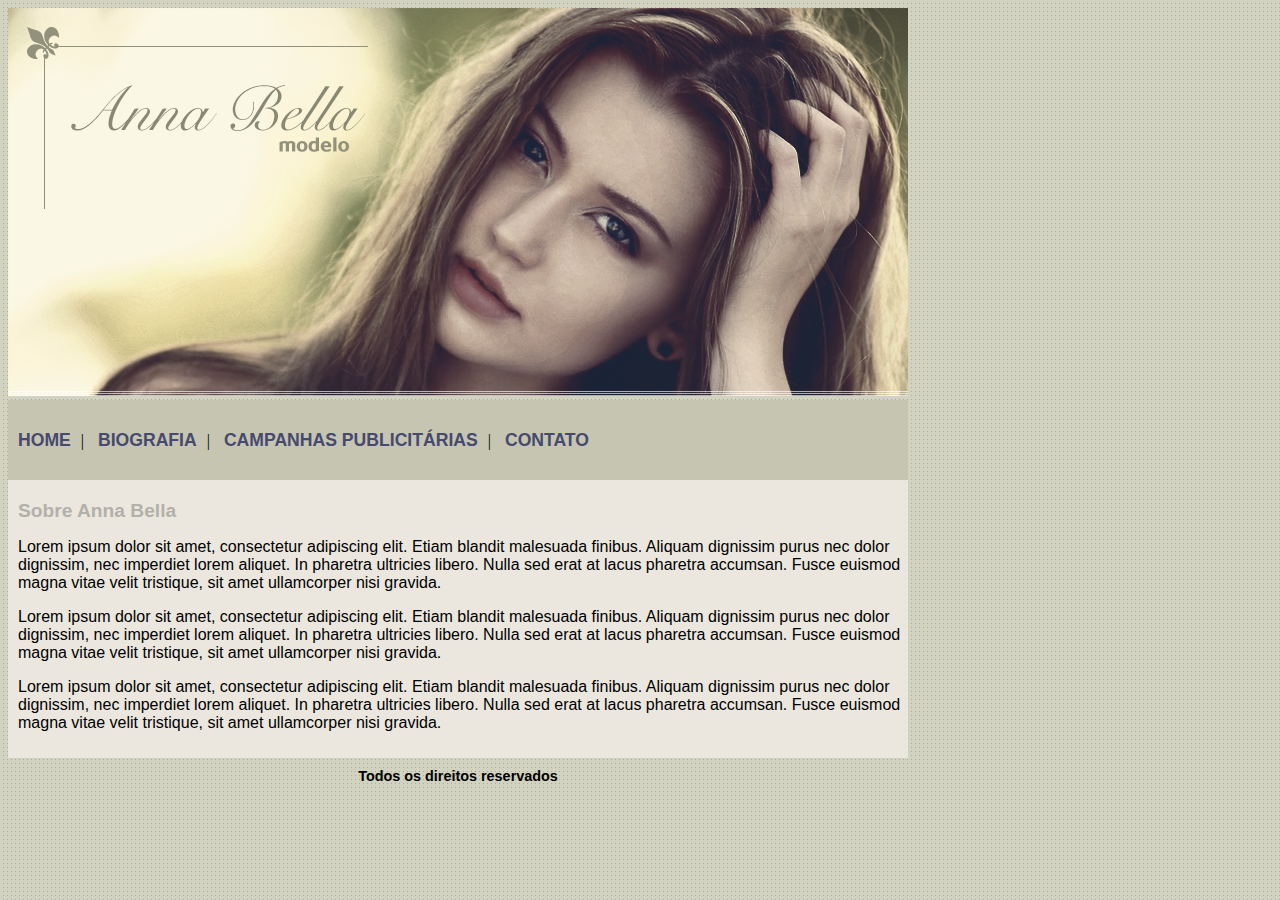
<file: AnnaBella - Modas/index.html>
<!DOCTYPE html>
<html>
<head>
	<link rel="stylesheet" type="text/css" href="style.css">
	<meta charset="utf-8">
	<title>Anna Bella Oficial - Home</title>
</head>
<body>

	<div id="capa">
		<img src="img/capa.png">
	</div>

	<div id="content-nav" class="div-content">
		<div id="div-nav">
			<a class="link-nav" href="index.html">HOME</a>|
			<a class="link-nav" href="biografia.html"> BIOGRAFIA</a>|
			<a class="link-nav" href="campanhas.html">CAMPANHAS PUBLICITÁRIAS</a>|
			<a class="link-nav" href="contato.html">CONTATO</a>
		</div>
	</div>

	<div id="informacoes" class="div-content">
	 	<h3 id="titulo-info"> Sobre Anna Bella</h3>
	 	<div class="content-paragrafos">
	 	<p class="paragrafo-info">Lorem ipsum dolor sit amet, consectetur adipiscing elit. Etiam blandit malesuada finibus. Aliquam dignissim purus nec dolor dignissim, nec imperdiet lorem aliquet. In pharetra ultricies libero. Nulla sed erat at lacus pharetra accumsan. Fusce euismod magna vitae velit tristique, sit amet ullamcorper nisi gravida.
		</p>

		<p class="paragrafo-info">Lorem ipsum dolor sit amet, consectetur adipiscing elit. Etiam blandit malesuada finibus. Aliquam dignissim purus nec dolor dignissim, nec imperdiet lorem aliquet. In pharetra ultricies libero. Nulla sed erat at lacus pharetra accumsan. Fusce euismod magna vitae velit tristique, sit amet ullamcorper nisi gravida.
		</p>

		<p class="paragrafo-info">Lorem ipsum dolor sit amet, consectetur adipiscing elit. Etiam blandit malesuada finibus. Aliquam dignissim purus nec dolor dignissim, nec imperdiet lorem aliquet. In pharetra ultricies libero. Nulla sed erat at lacus pharetra accumsan. Fusce euismod magna vitae velit tristique, sit amet ullamcorper nisi gravida.
		</p>
		</div>
	</div>
		<div id="rodape" class="div-content">
			Todos os direitos reservados
		</div>
</body>
</html>
</file>
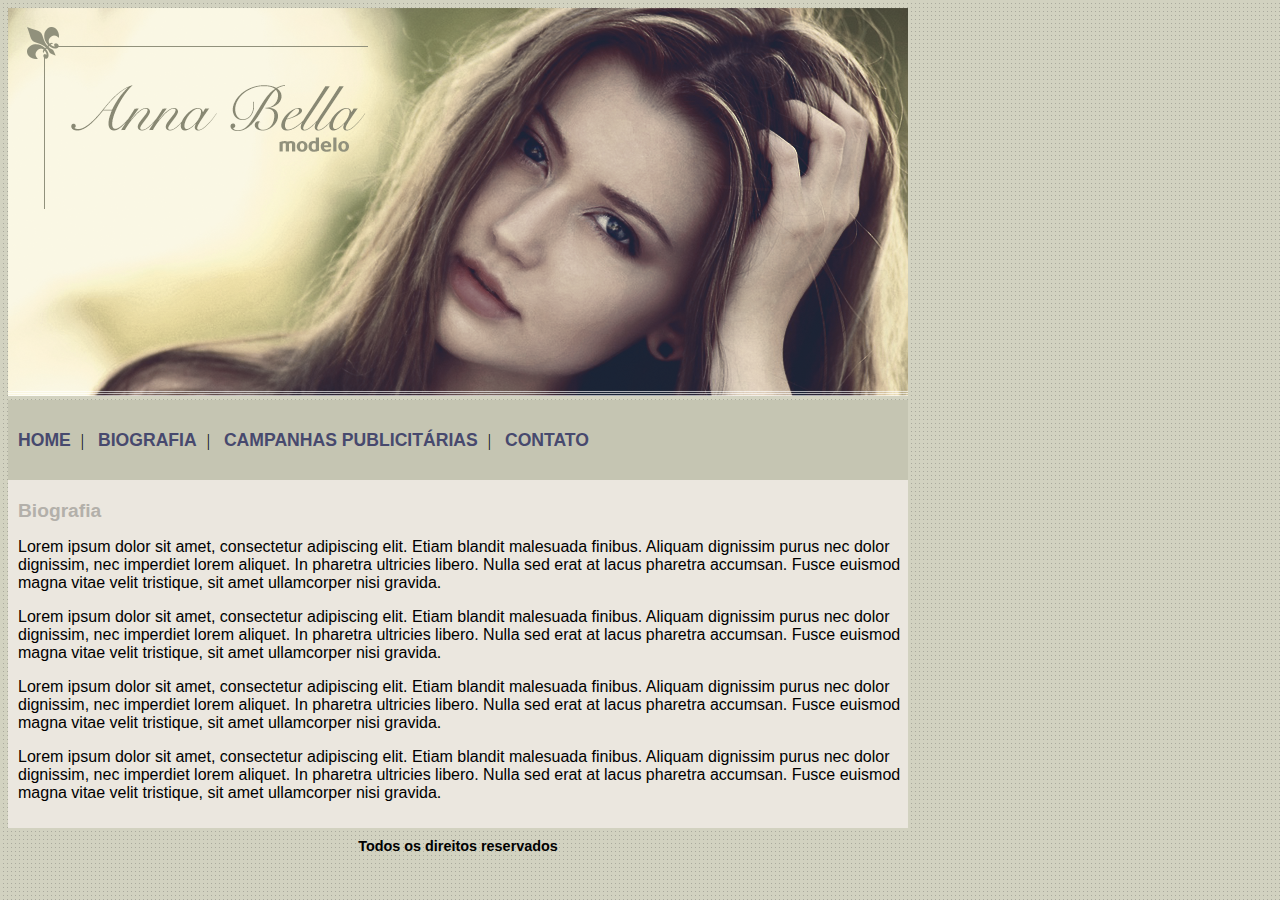
<file: AnnaBella - Modas/biografia.html>
<!DOCTYPE html>
<html>
	<head>
		<link rel="stylesheet" type="text/css" href="style.css">
		<meta charset="utf-8">
		<title>Anna Bella - Biografia</title>
	</head>
	<body id="fundo">

		<div id="capa">
			<img src="img/capa.png">
		</div>

		<div id="content-nav" class="div-content">
			<div id="div-nav">
				<a class="link-nav" href="index.html">HOME</a>|
				<a class="link-nav" href="biografia.html"> BIOGRAFIA</a>|
				<a class="link-nav" href="campanhas.html">CAMPANHAS PUBLICITÁRIAS</a>|
				<a class="link-nav" href="contato.html">CONTATO</a>
			</div>
		</div>

		<div id="informacoes" class="div-content">
		 	<h3 id="titulo-info">Biografia</h3>
		 	<div class="content-paragrafos">
		 	<p class="paragrafo-info">Lorem ipsum dolor sit amet, consectetur adipiscing elit. Etiam blandit malesuada finibus. Aliquam dignissim purus nec dolor dignissim, nec imperdiet lorem aliquet. In pharetra ultricies libero. Nulla sed erat at lacus pharetra accumsan. Fusce euismod magna vitae velit tristique, sit amet ullamcorper nisi gravida.
			</p>

			<p class="paragrafo-info">Lorem ipsum dolor sit amet, consectetur adipiscing elit. Etiam blandit malesuada finibus. Aliquam dignissim purus nec dolor dignissim, nec imperdiet lorem aliquet. In pharetra ultricies libero. Nulla sed erat at lacus pharetra accumsan. Fusce euismod magna vitae velit tristique, sit amet ullamcorper nisi gravida.
			</p>

			<p class="paragrafo-info">Lorem ipsum dolor sit amet, consectetur adipiscing elit. Etiam blandit malesuada finibus. Aliquam dignissim purus nec dolor dignissim, nec imperdiet lorem aliquet. In pharetra ultricies libero. Nulla sed erat at lacus pharetra accumsan. Fusce euismod magna vitae velit tristique, sit amet ullamcorper nisi gravida.
			</p>

			<p class="paragrafo-info">Lorem ipsum dolor sit amet, consectetur adipiscing elit. Etiam blandit malesuada finibus. Aliquam dignissim purus nec dolor dignissim, nec imperdiet lorem aliquet. In pharetra ultricies libero. Nulla sed erat at lacus pharetra accumsan. Fusce euismod magna vitae velit tristique, sit amet ullamcorper nisi gravida.
			</p>
			</div>
		</div>
			<div id="rodape" class="div-content">
				Todos os direitos reservados
			</div>
	</body>
</html>
</file>
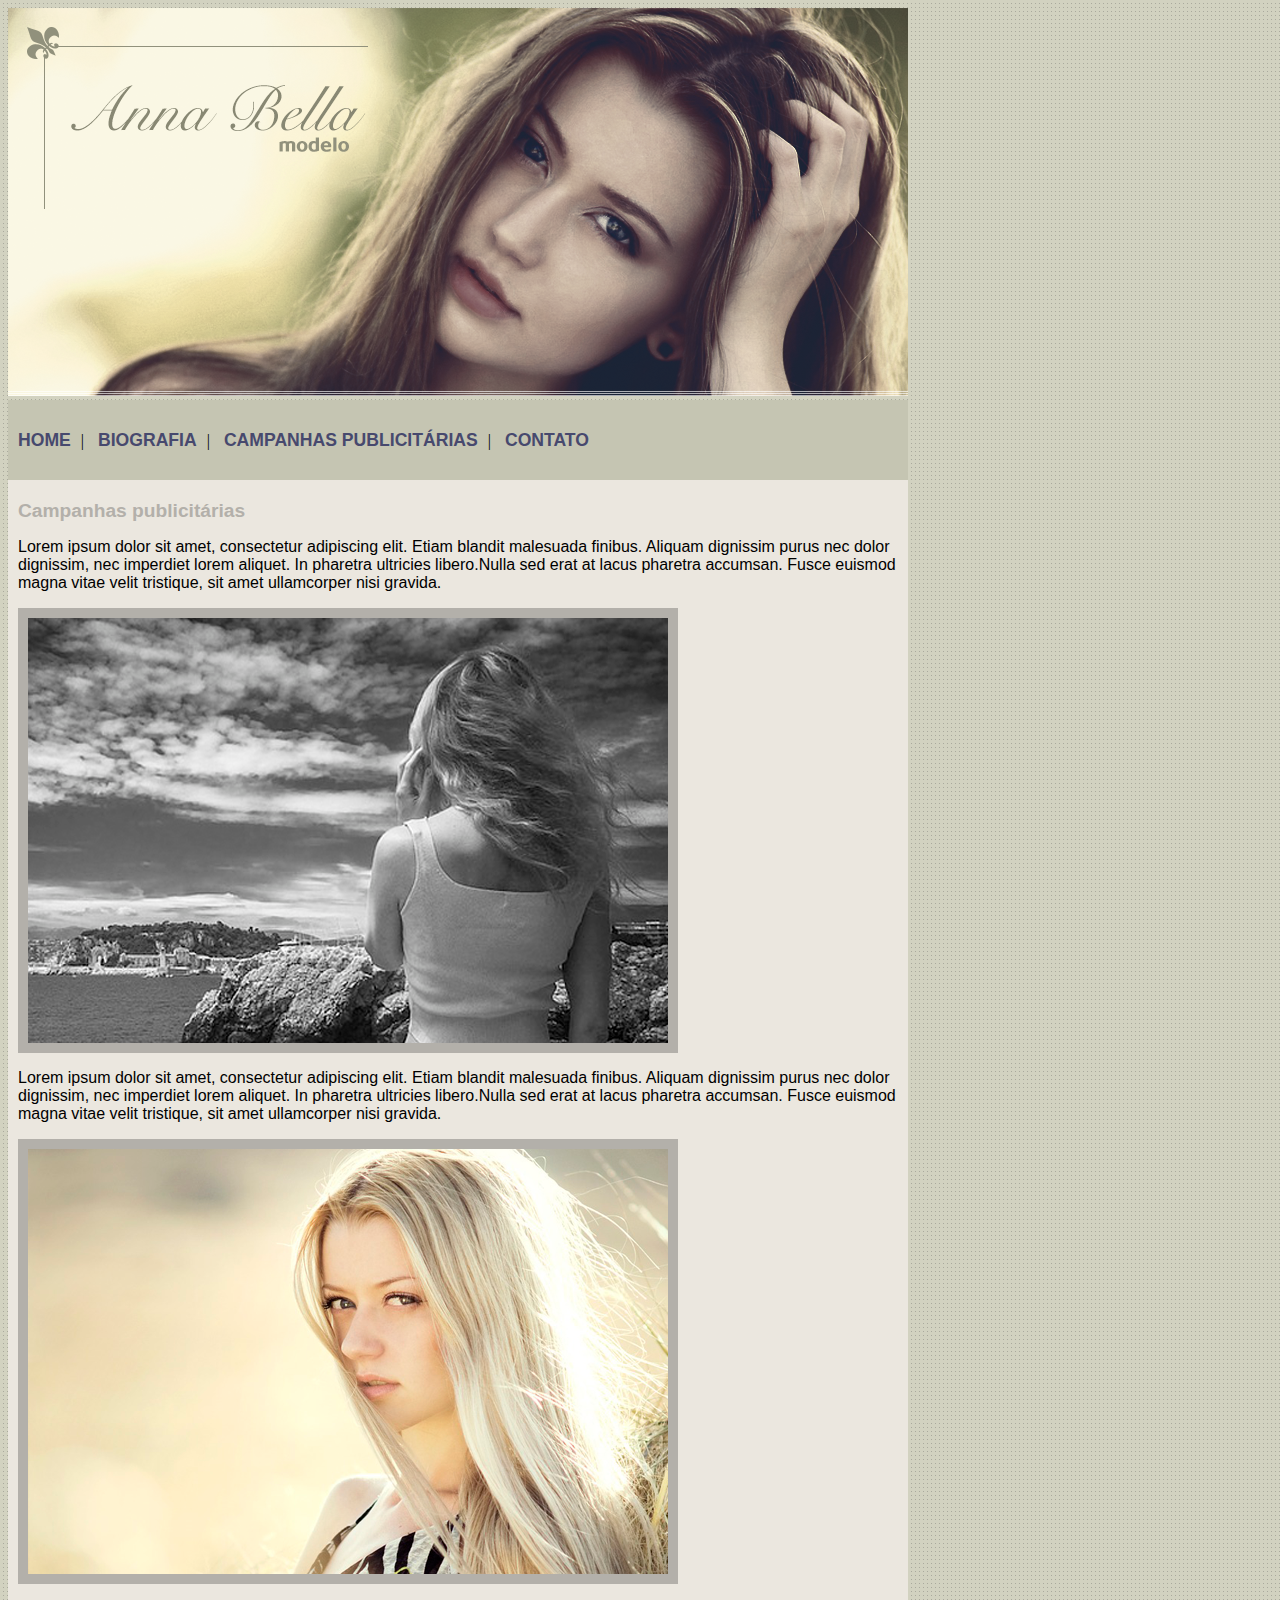
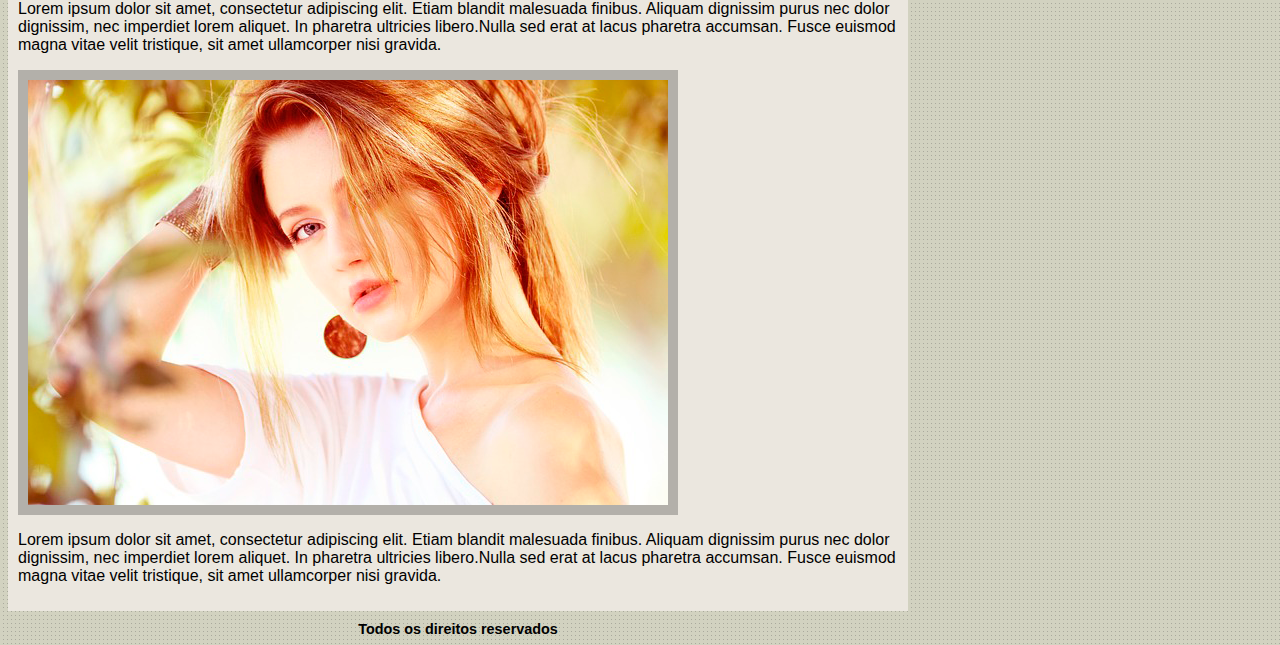
<file: AnnaBella - Modas/campanhas.html>
<!DOCTYPE html>
<html>
	<head>
		<link rel="stylesheet" type="text/css" href="style.css">
		<meta charset="utf-8">
		<title>Anna Bella - Página principal</title>
	</head>
	<body id="fundo">

		<div id="capa">
			<img src="img/capa.png">
		</div>

		<div id="content-nav" class="div-content">
			<div id="div-nav">
				<a class="link-nav" href="index.html">HOME</a>|
				<a class="link-nav" href="biografia.html"> BIOGRAFIA</a>|
				<a class="link-nav" href="campanhas.html">CAMPANHAS PUBLICITÁRIAS</a>|
				<a class="link-nav" href="contato.html">CONTATO</a>
			</div>
		</div>

		<div id="informacoes" class="div-content">
		 	<h3 id="titulo-info">Campanhas publicitárias</h3>
		 	<div class="content-paragrafos">
		 	<p class="paragrafo-info">Lorem ipsum dolor sit amet, consectetur adipiscing elit. Etiam blandit malesuada finibus. Aliquam dignissim purus nec dolor dignissim, nec imperdiet lorem aliquet. In pharetra ultricies libero.Nulla sed erat at lacus pharetra accumsan. Fusce euismod magna vitae velit tristique, sit amet ullamcorper nisi gravida.
			</p>

			<div class="imagens-campanha">
				<img src="img/foto1.png">
			</div>

			<p class="paragrafo-info">Lorem ipsum dolor sit amet, consectetur adipiscing elit. Etiam blandit malesuada finibus. Aliquam dignissim purus nec dolor dignissim, nec imperdiet lorem aliquet. In pharetra ultricies libero.Nulla sed erat at lacus pharetra accumsan. Fusce euismod magna vitae velit tristique, sit amet ullamcorper nisi gravida.
			</p>

			<div class="imagens-campanha">
				<img src="img/foto2.png">
			</div>

			<p class="paragrafo-info">Lorem ipsum dolor sit amet, consectetur adipiscing elit. Etiam blandit malesuada finibus. Aliquam dignissim purus nec dolor dignissim, nec imperdiet lorem aliquet. In pharetra ultricies libero.Nulla sed erat at lacus pharetra accumsan. Fusce euismod magna vitae velit tristique, sit amet ullamcorper nisi gravida.

			<div class="imagens-campanha">
			<img src="img/foto3.png">
			</div>
			
			<p class="paragrafo-info">Lorem ipsum dolor sit amet, consectetur adipiscing elit. Etiam blandit malesuada finibus. Aliquam dignissim purus nec dolor dignissim, nec imperdiet lorem aliquet. In pharetra ultricies libero.Nulla sed erat at lacus pharetra accumsan. Fusce euismod magna vitae velit tristique, sit amet ullamcorper nisi gravida.
			</p>
			</div>


			

		</div>

		<div id="rodape" class="div-content">
			Todos os direitos reservados
		</div>
	</body>
</html>
</file>
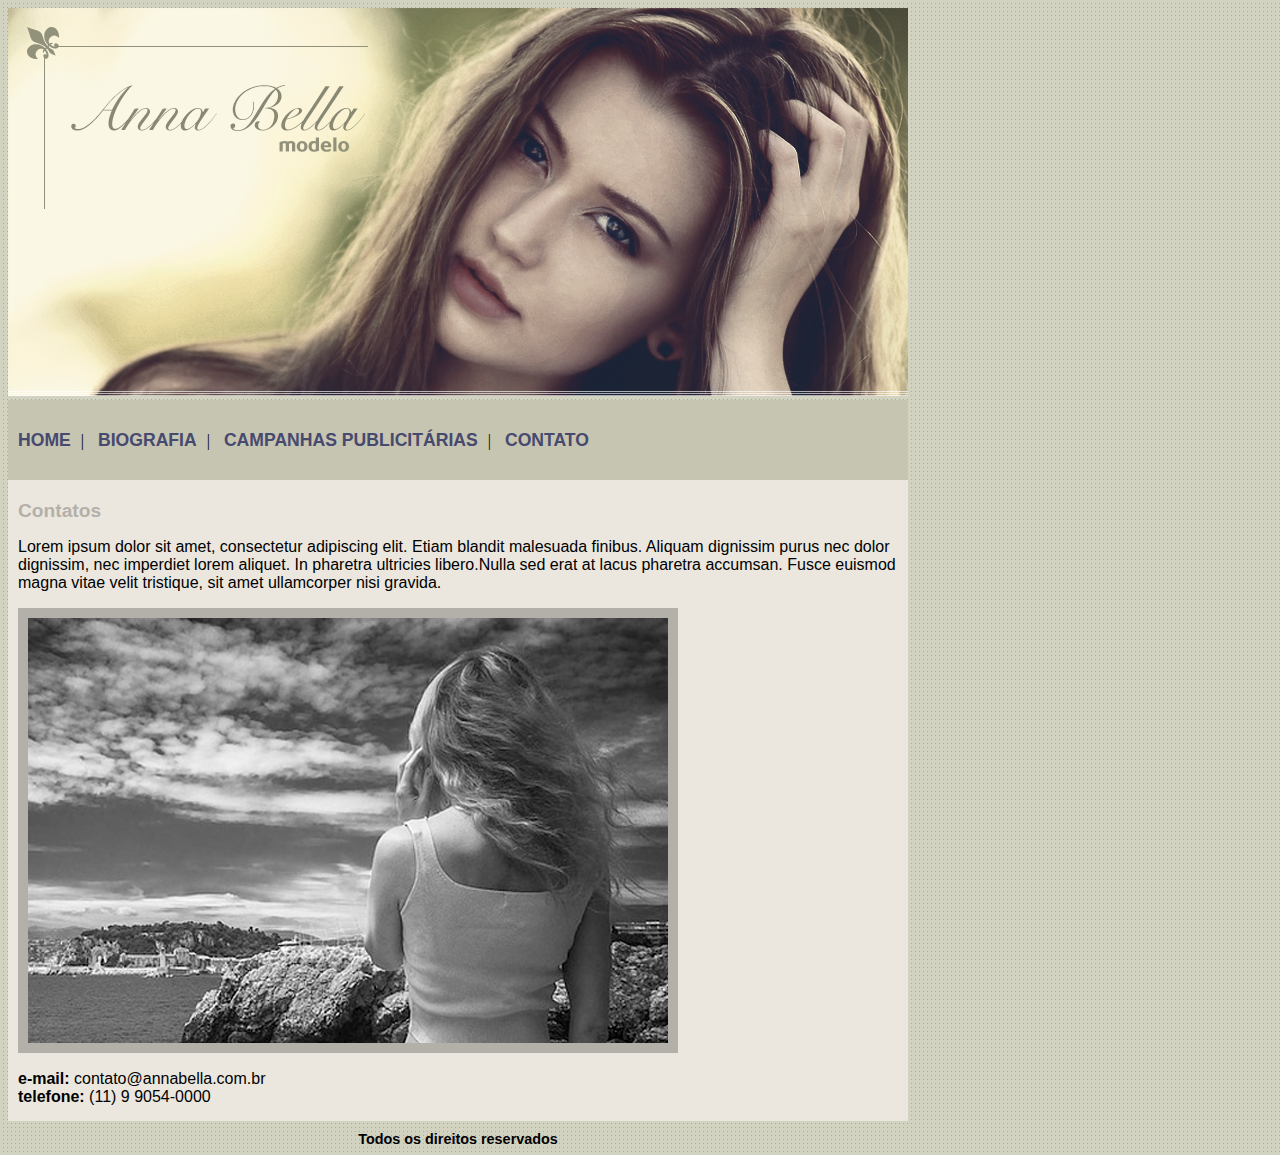
<file: AnnaBella - Modas/contato.html>
<!DOCTYPE html>
<html>
	<head>
		<link rel="stylesheet" type="text/css" href="style.css">
		<meta charset="utf-8">
		<title>Anna Bella - Página principal</title>
	</head>
	<body id="fundo">

		<div id="capa">
			<img src="img/capa.png">
		</div>

		<div id="content-nav" class="div-content">
			<div id="div-nav">
				<a class="link-nav" href="index.html">HOME</a>|
				<a class="link-nav" href="biografia.html"> BIOGRAFIA</a>|
				<a class="link-nav" href="campanhas.html">CAMPANHAS PUBLICITÁRIAS</a>|
				<a class="link-nav" href="contato.html">CONTATO</a>
			</div>
		</div>

		<div id="informacoes" class="div-content">
		 	<h3 id="titulo-info">Contatos</h3>
		 	<div class="content-paragrafos">
			 	<p class="paragrafo-info">Lorem ipsum dolor sit amet, consectetur adipiscing elit. Etiam blandit malesuada finibus. Aliquam dignissim purus nec dolor dignissim, nec imperdiet lorem aliquet. In pharetra ultricies libero.Nulla sed erat at lacus pharetra accumsan. Fusce euismod magna vitae velit tristique, sit amet ullamcorper nisi gravida.
				</p>

				<div class="imagens-campanha">
					<img src="img/foto1.png">
				</div>
			</div>
			<div id="contato" class="div-content">
				<div><span class="span-contatos"> e-mail:</span> contato@annabella.com.br</div>
				<div><span class="span-contatos">telefone:</span> (11) 9 9054-0000</div>
			</div>
		</div>
			<div id="rodape" class="div-content">
				Todos os direitos reservados
			</div>
	</body>
</html>
</file>
<file: AnnaBella - Modas/style.css>
body {
	background: #d2d2c1 url(img/fundo.png);
}

#capa {
	background-repeat: no-repeat;
	background-attachment: scroll;
}

#content-nav {
	background-color: #c5c5b2;
	height: 80px;
}

#div-nav {
	padding: 30px 0

}

#informacoes {
	background-color: #ebe7df;
}

#titulo-info {
	padding: 20px 0 0 10px ;
	margin: 0 10px 10px 0;
	color: #b3b0aa;
	font: 900 1.2em sans-serif;

}

#rodape {
	text-align: center;
	font: 900 0.9em sans-serif;
	margin: 10px 0 0 0;  
}

#contato {
	margin: 0px 0 0px 10px;
	font:1em sans-serif;
	padding: 0 0 15px 0;
}

.div-content{
	width: 900px
}

.link-nav {
	font: bolder 1.1em sans-serif;
	color: #47496e;
	text-decoration: none;
	margin: 0 10px 0 10px;
}

.content-paragrafos{
	font: 1em sans-serif;
	margin: 7px 0 7px 10px;
	padding: 0 0 10px 0 ;
}

.imagens-campanha{
	width: 640px;
	height: 425px;
	border: 10px solid #b3b0aa;
}

.span-contatos{
	font:bold 1em sans-serif;
}
</file>
